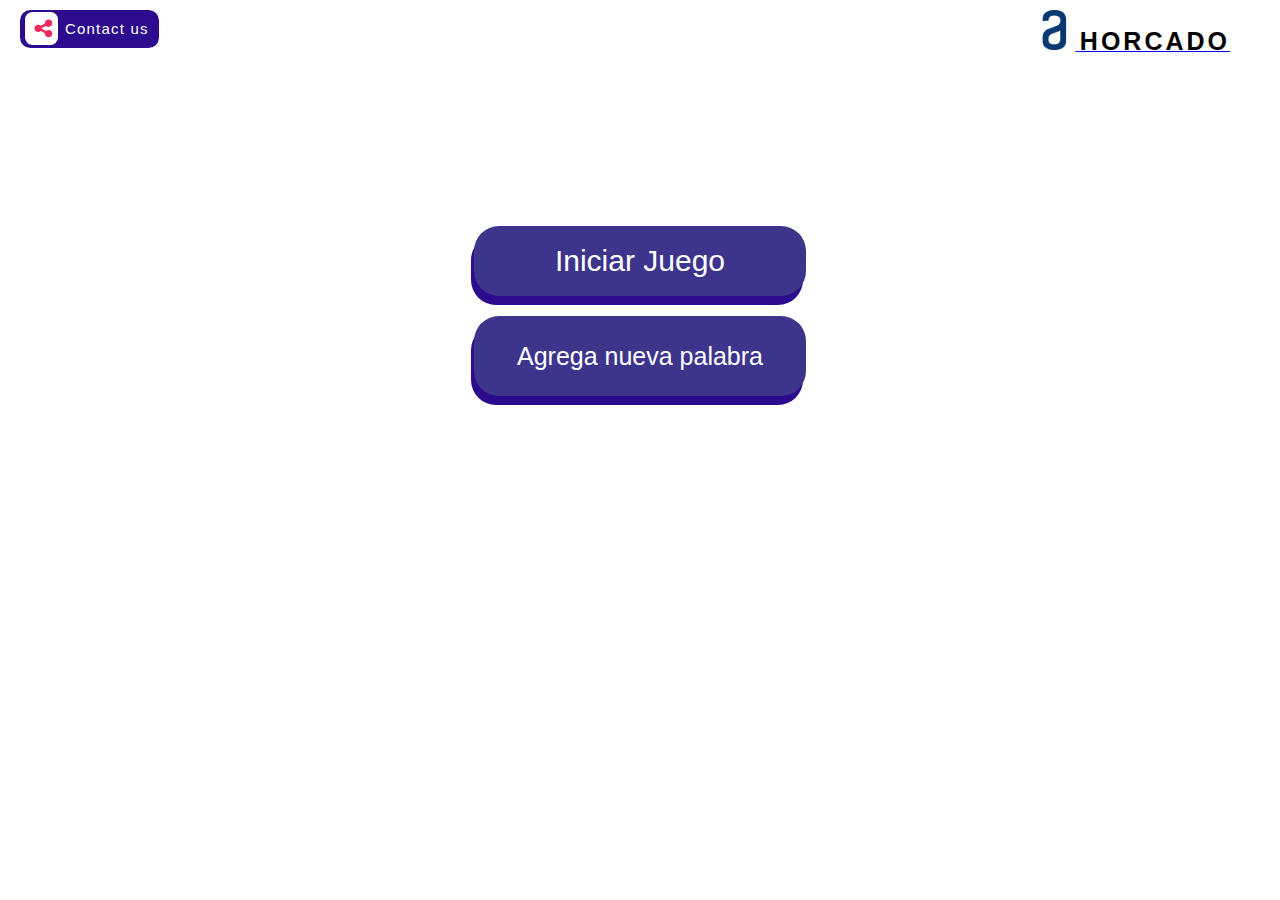
<file: index.html>
<!DOCTYPE html>
<html lang="es">
<head>
    <meta charset="UTF-8">
    <meta http-equiv="X-UA-Compatible" content="IE=edge">
    <meta name="viewport" content="width=device-width, initial-scale=1.0">
    <link rel="stylesheet" href="css/header.css">
    <link rel="stylesheet" href="css/styleGlobales.css">
    <link rel="stylesheet" href="css/index.css">
    <title>Ahorcado</title>
</head>
<body>
    <header>
            <button class="button">
                <div class="icon">
                <svg  xmlns="http://www.w3.org/2000/svg" version="1.1" viewBox="0 0 1024 1024" class="shere">
                    <path fill="#f2295b" d="M767.99994 585.142857q75.995429 0 129.462857 53.394286t53.394286 129.462857-53.394286 129.462857-129.462857 53.394286-129.462857-53.394286-53.394286-129.462857q0-6.875429 1.170286-19.456l-205.677714-102.838857q-52.589714 49.152-124.562286 49.152-75.995429 0-129.462857-53.394286t-53.394286-129.462857 53.394286-129.462857 129.462857-53.394286q71.972571 0 124.562286 49.152l205.677714-102.838857q-1.170286-12.580571-1.170286-19.456 0-75.995429 53.394286-129.462857t129.462857-53.394286 129.462857 53.394286 53.394286 129.462857-53.394286 129.462857-129.462857 53.394286q-71.972571 0-124.562286-49.152l-205.677714 102.838857q1.170286 12.580571 1.170286 19.456t-1.170286 19.456l205.677714 102.838857q52.589714-49.152 124.562286-49.152z"></path>
                </svg>
                <a href="https://www.github.com/IngCarrillo12"><img class="icon-shere" src="img/github.png" alt=""></a>
                <a href="mailto:ing.carrillo12@gmail.com"><img class="icon-shere" src="img/gmail.png" alt=""></a>
                <a href="https://www.linkedin.com/in/juan-elias-carrillo-eslait-a3908124b"><img class="icon-shere" src="img/linkedin.png" alt=""></a>
                </div>
                <p>Contact us</p>
            </button> 
            <div  class="logo">
                <a href="./index.html"><div>
                    <img src="./img/Logo.png" alt="Logo alura">
                    <span>HORCADO</span></a>
            </div>       
    </header>
    <div class="botones">
    <button  class="btnIniciarGame btnGlobals" onclick="iniciarGame()" >Iniciar Juego</button>
    <button class="btnAgregarPalabra btnGlobals"  onclick="agregarPalabra()">Agrega nueva palabra</button>
</div>

<script src="js/script.js"></script>
<!-- gitHub: IngCarrillo12 linkedin: Juan Elias Carrillo Eslait -->
</body>
</html>
</file>
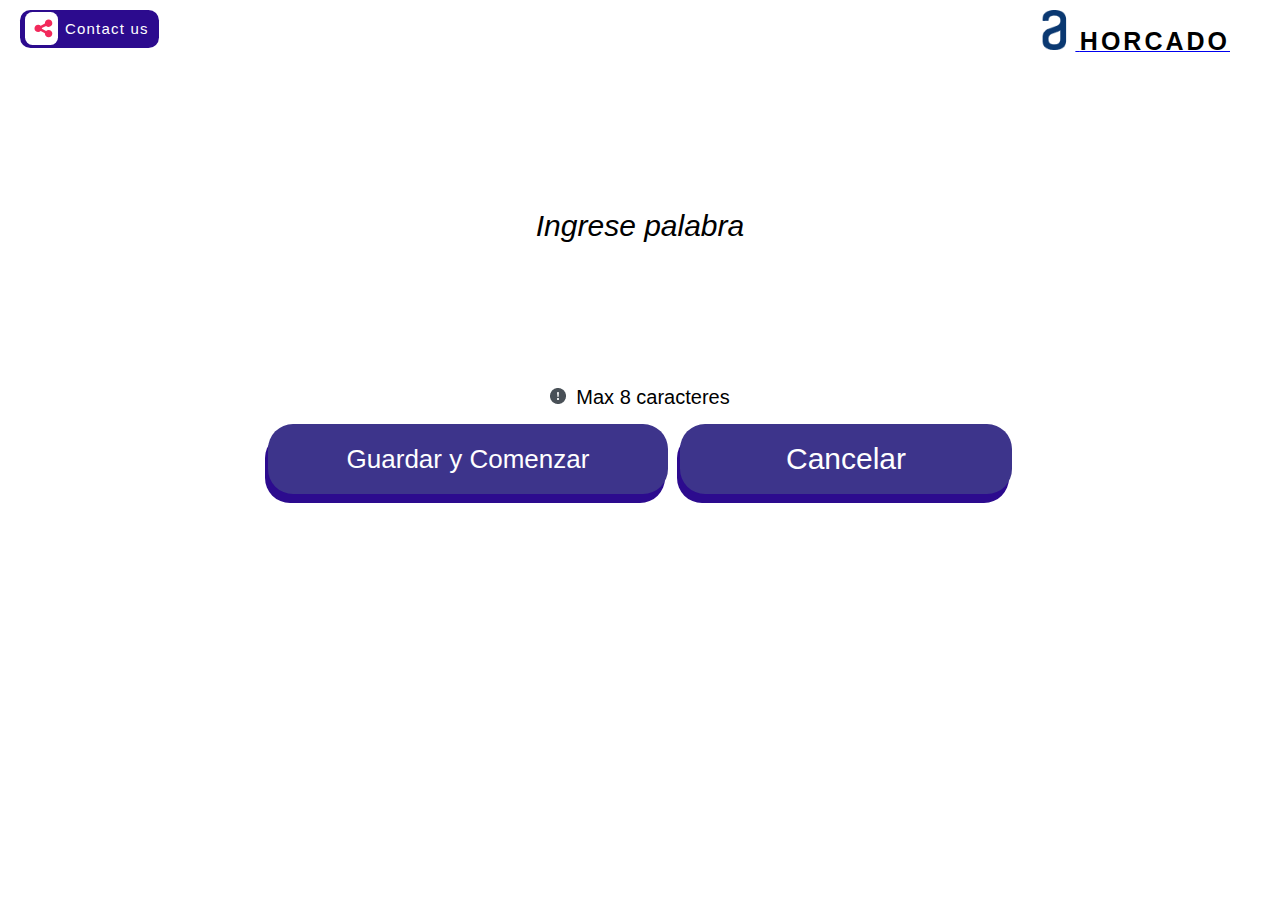
<file: addPalabra.html>
<!DOCTYPE html>
<html lang="es">
<head>
    <meta charset="UTF-8">
    <meta http-equiv="X-UA-Compatible" content="IE=edge">
    <meta name="viewport" content="width=device-width, initial-scale=1.0">
    <link rel="stylesheet" href="css/header.css">
    <link rel="stylesheet" href="css/addPalabra.css">
    <link rel="stylesheet" href="css/styleGlobales.css">
    <title>Ahorcado</title>
</head>
<body>
    <header>
        <button class="button">
            <div class="icon">
            <svg height="18" width="18" xmlns="http://www.w3.org/2000/svg" version="1.1" viewBox="0 0 1024 1024" class="shere">
                <path fill="#f2295b" d="M767.99994 585.142857q75.995429 0 129.462857 53.394286t53.394286 129.462857-53.394286 129.462857-129.462857 53.394286-129.462857-53.394286-53.394286-129.462857q0-6.875429 1.170286-19.456l-205.677714-102.838857q-52.589714 49.152-124.562286 49.152-75.995429 0-129.462857-53.394286t-53.394286-129.462857 53.394286-129.462857 129.462857-53.394286q71.972571 0 124.562286 49.152l205.677714-102.838857q-1.170286-12.580571-1.170286-19.456 0-75.995429 53.394286-129.462857t129.462857-53.394286 129.462857 53.394286 53.394286 129.462857-53.394286 129.462857-129.462857 53.394286q-71.972571 0-124.562286-49.152l-205.677714 102.838857q1.170286 12.580571 1.170286 19.456t-1.170286 19.456l205.677714 102.838857q52.589714-49.152 124.562286-49.152z"></path>
            </svg>
            <a href="https://www.github.com/IngCarrillo12"><img class="icon-shere" src="img/github.png" alt=""></a>
            <a href="mailto:ing.carrillo12@gmail.com"><img class="icon-shere" src="img/gmail.png" alt=""></a>
            <a href="https://www.linkedin.com/in/juan-elias-carrillo-eslait-a3908124b"><img class="icon-shere" src="img/linkedin.png" alt=""></a>
            </div>
            <p>Contact us</p>
        </button> 
        <div  class="logo">
            <a href="./index.html"><div>
                <img src="./img/Logo.png" alt="Logo alura">
                <span>HORCADO</span></a>
        </div>       
</header>

    <div class="contenedor centrar">
            <input type="text" name="palabra" class="inputPalabra" placeholder="Ingrese palabra" >
            <p id="Alert"><img src="./img/Alert.png" alt="simboloAlert" >Max 8 caracteres</p>
        <div class="centrar">
            <button class="btnGlobals btnGuardar">Guardar y Comenzar</button>
            <button class="btnGlobals" onclick="menu()">Cancelar</button>
        </div>
    </div>
    <script src="js/script.js"></script>
    <script src="js/addPalabra.js"></script>
    <!-- gitHub: IngCarrillo12 linkedin: Juan Elias Carrillo Eslait -->
</body>
</html>
</file>
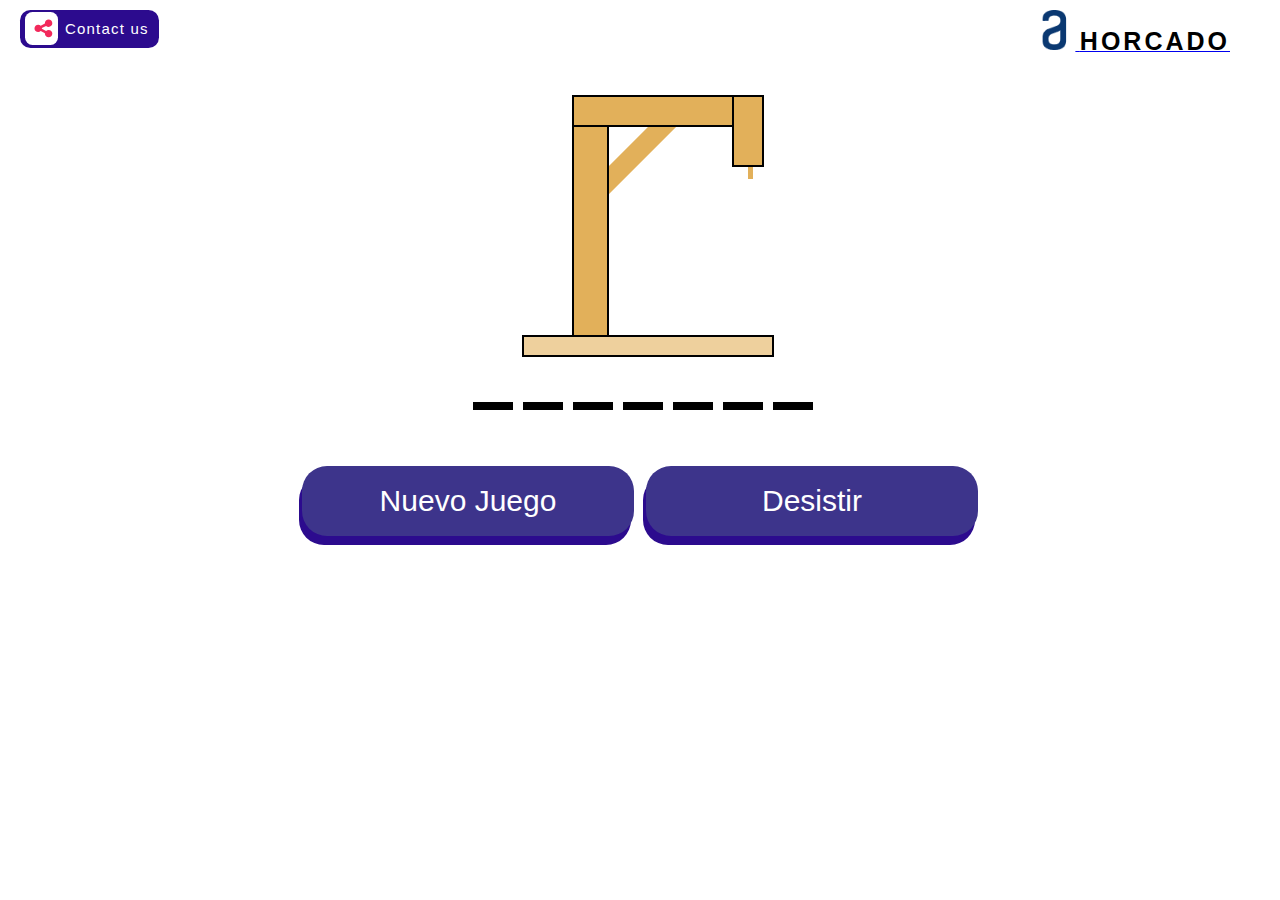
<file: startGame.html>
<!DOCTYPE html>
<html lang="es">
<head>
    <meta charset="UTF-8">
    <meta http-equiv="X-UA-Compatible" content="IE=edge">
    <meta name="viewport" content="width=device-width, initial-scale=1.0">
    <link rel="stylesheet" href="css/header.css">
    <link rel="stylesheet" href="css/styleGlobales.css">
    <title>Ahorcado</title>
</head>
<body>
    <header>
        <button class="button">
            <div class="icon">
            <svg height="18" width="18" xmlns="http://www.w3.org/2000/svg" version="1.1" viewBox="0 0 1024 1024" class="shere">
                <path fill="#f2295b" d="M767.99994 585.142857q75.995429 0 129.462857 53.394286t53.394286 129.462857-53.394286 129.462857-129.462857 53.394286-129.462857-53.394286-53.394286-129.462857q0-6.875429 1.170286-19.456l-205.677714-102.838857q-52.589714 49.152-124.562286 49.152-75.995429 0-129.462857-53.394286t-53.394286-129.462857 53.394286-129.462857 129.462857-53.394286q71.972571 0 124.562286 49.152l205.677714-102.838857q-1.170286-12.580571-1.170286-19.456 0-75.995429 53.394286-129.462857t129.462857-53.394286 129.462857 53.394286 53.394286 129.462857-53.394286 129.462857-129.462857 53.394286q-71.972571 0-124.562286-49.152l-205.677714 102.838857q1.170286 12.580571 1.170286 19.456t-1.170286 19.456l205.677714 102.838857q52.589714-49.152 124.562286-49.152z"></path>
            </svg>
            <a href="https://www.github.com/IngCarrillo12"><img class="icon-shere" src="img/github.png" alt=""></a>
            <a href="mailto:ing.carrillo12@gmail.com"><img class="icon-shere" src="img/gmail.png" alt=""></a>
            <a href="https://www.linkedin.com/in/juan-elias-carrillo-eslait-a3908124b"><img class="icon-shere" src="img/linkedin.png" alt=""></a>
            </div>
            <p>Contact us</p>
        </button> 
        <div  class="logo">
            <a href="./index.html"><div>
                <img src="./img/Logo.png" alt="Logo alura">
                <span>HORCADO</span></a>
        </div>       
</header>

    <div class="canvas centrar">
        <canvas id="horca" width="375" height="400"></canvas>
        <div id="subrayado">
        </div>
    </div>

    <div class="centrar">
        <button class="btnGlobals" onclick="javascript:location.reload(); startGame();">Nuevo Juego</button>
        <button class="btnGlobals" onclick="menu()">Desistir</button>
    </div>
    <script src="js/script.js"></script>
    <script src="js/startGame.js"></script>
    <!-- gitHub: IngCarrillo12 linkedin: Juan Elias Carrillo Eslait -->
</body>
</html>
</file>
<file: css/header.css>
header{
    display: flex;
    width: 100%;
    justify-content: space-between;
    padding: 10px 50px 10px 20px;
}

.button {
    font-family: inherit;
    background: #2c0b8e;
    color: white;
    font-size: 15px;
    padding: 0.35em 0;
    border: none;
    border-radius: 0.7em;
    letter-spacing: 0.08em;
    position: relative;
    display: flex;
    align-content: center;
    align-items: center;
    overflow: hidden;
    height: 2.5em;
    padding-left: 3em;
    padding-right: 0.7em;
}

.button .icon {
    background: #fff;
    margin-right: 1em;
    height: 2.2em;
    width: 2.2em;
    border-radius: 0.5em;
    position: absolute;
    display: flex;
    align-items: center;
    justify-content: center;
    left: 0.3em;
    transition: all .7s;
} 
.shere {
    width: 1.3rem;
    height: 1.3rem;
    margin-left: 4px;
}

.button:hover .icon {
    width: calc(100% - 0.6rem);
} 

.button:hover .shere {
    width: calc(100% - 0.6rem);
    display: none;
} 

.button .icon-shere {
    color:#2c0b8e;
    width: 1.7rem;
    height: 1.7rem;
    margin: 4px;
    display: none;
}

.button:hover .icon .icon-shere {
    display: flex;
}


.logo img{
    width: 40px;
    height: 40px;
}
.logo span{
    font-size: 25px;
    letter-spacing: 3px;
    font-weight: bold;
    color: black;
}
</file>
<file: css/styleGlobales.css>
@import url('https://fonts.cdnfonts.com/css/sf-pixelate');
*{
    margin: 0px;
    padding: 0px;
    box-sizing: border-box;
    font-family: 'SF Pixelate Shaded', sans-serif;
}
.canvas{
    width: 100%;
    height: 400px;
}

.centrar{
    display: flex;
    align-items: center;
    justify-content: center; 
    width: 100%;
}
.btnGlobals{
    background: #3d348b;
    color: #fff;
    cursor: pointer;
    outline: none;
    border: none;
    box-shadow: -3px 9px #2c0b8e;
    transition: all 0.3s ease;
    height: 70px;
    font-size: 30px;
    width: 332px;
    border-radius: 25px;
    margin: 0 6px;
}
.btnGlobals:hover{
    box-shadow: -1px 3px #2c0b8e;
    background: #fff;
    color: #2c0b8e;
    border: 1px solid #2c0b8e;
}
.btnGlobals:active{
    box-shadow: 0 0 #2c0b8e;
}


/* MEDIA QUERYS */
@media screen and (min-width:760px) and (min-height:1020px){
    header{
        height: 50px;
    }
    .button {
        height: 4em;
        width: 200px;
    }
    .button .icon {
        height: 3em;
        width: 3em;
    } 
    .button .icon-shere {
        width: 1.9rem;
        height: 1.9rem;
    }
    .button p{
        margin-left: 15px;
        font-size: 17px;
    }

    .btnGlobals{
        height: 100px;
        width: 400px;
        margin: 0 4px;
    }
}

    @media screen and (max-width:760px) and (max-height:1020px){
        
        header{
            padding: 10px 15px 10px 20px;
        }
        .button {
            height: 2.5em;
            width: 140px;
        }
        .button .icon {
            height: 1.9em;
            width: 2.3em;
        } 
        .button .icon-shere {
            width: 1.5rem;
            height: 1.5rem;
        }
        .button p{
            font-size: 12px;
        }
        .logo img{
            width: 30px;
            height: 30px;
        }
        .logo span{
            font-size: 17px;
        }
        .inputPalabra{
            width:100%;
            font-size: 20px;
            margin: 6em 0px;
        }
        #Alert{
            font-size: 15px;
        }
        .btnGlobals{
            height: 70px;
            font-size: 20px ;
            width:170px ;
            margin: 0 3px;
        }
        .btnAgregarPalabra,.btnIniciarGame{
            width: 300px;
            font-size: 30px;
        }
        
}
/* gitHub: IngCarrillo12 linkedin: Juan Elias Carrillo Eslait*/
</file>
<file: css/index.css>
.botones{
    display: flex;
    flex-direction: column;
    margin: 10rem 0;
    justify-content: center;
    align-items: center;
}
.btnIniciarGame{
    margin-bottom: 20px !important;
}
.btnAgregarPalabra{
    height: 80px !important;
    padding: 2px !important;
    font-size: 25px !important;
}
</file>
<file: css/addPalabra.css>
.contenedor{
    flex-direction: column;
}

.inputPalabra{
    width: auto;
    height: 80px;
    margin: 4em 0px;
    font-size: 30px;
    font-style: italic;
    border: none;
    outline: none;
    color: blue;
    text-align: center;
    background:none;
}
.inputPalabra::placeholder{
    color: #000;
}
.btnGuardar{
    font-size: 26px !important;
    width: 400px !important;
} 

#Alert{
    font-size: 20px;
    margin-bottom: 15px;
    color: black;

}
#Alert img{
    padding-right: 10px;
}
</file>
